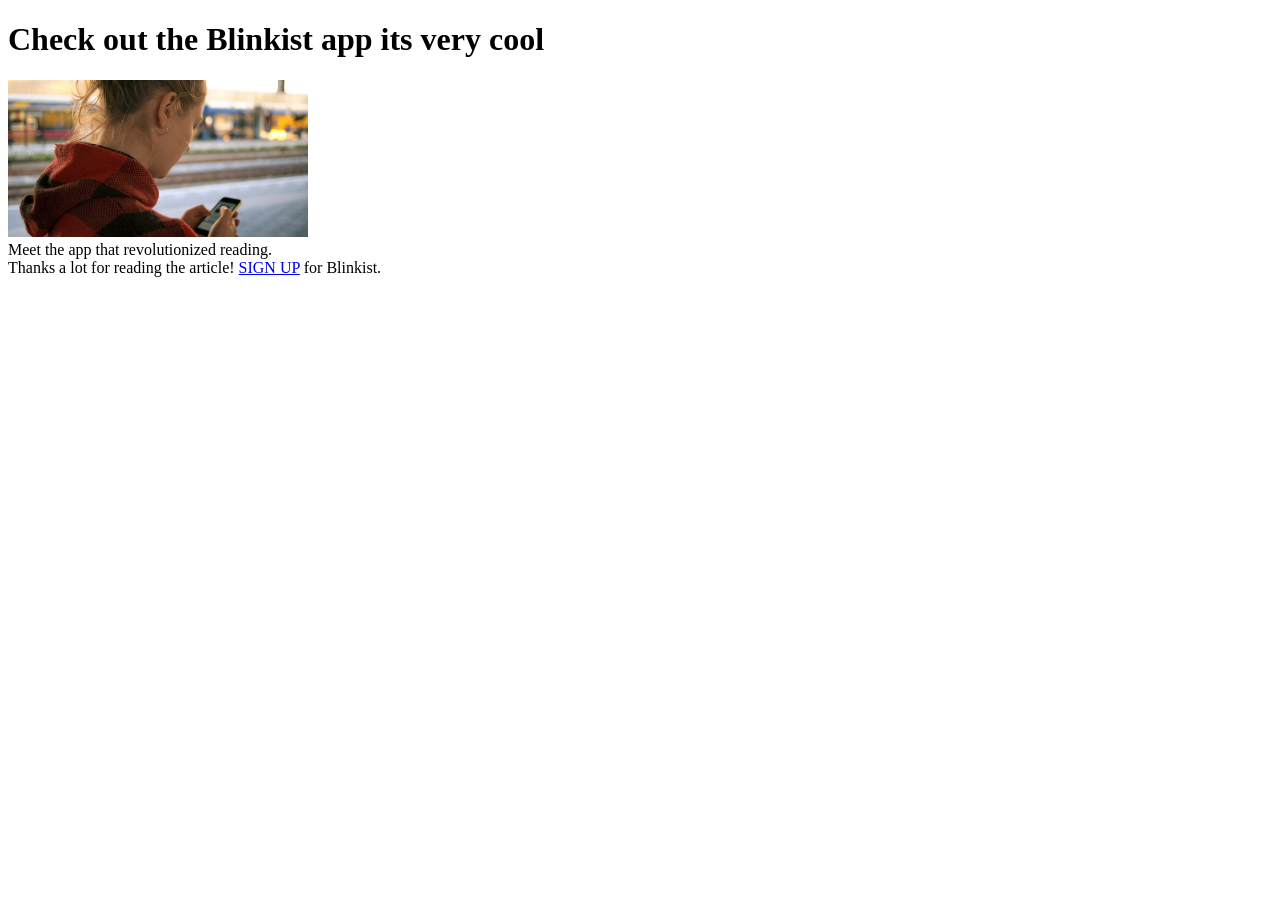
<file: index.html>
<!DOCTYPE html>


<html>
  <head>
    <title>Sign Up!</title>
    <meta charset="UTF-8" />
    <link rel="stylesheet" href="./src/styles.css">
    <meta http-Equiv="Cache-Control" Content="no-cache" />
    <meta http-Equiv="Pragma" Content="no-cache" />
    <meta http-Equiv="Expires" Content="0" />
  </head>

  <body>
    <iframe
      id="test-frame"
      src=""
      name="targetframe"
      allowTransparency="true"
      scrolling="no"
      frameborder="0"
      style="position:fixed;
            top:0;
            left:0;
            bottom:0;
            right:0;
            width:100%;
            height:100%;
            border:none;
            margin:0;
            padding:0;
            overflow:hidden;
            z-index:999999;"
    >
    </iframe>
   </body>

  <script type="module" src="./src/experiments.js"></script>
  <script type="module" src="./index.js"></script>

</html>
</file>
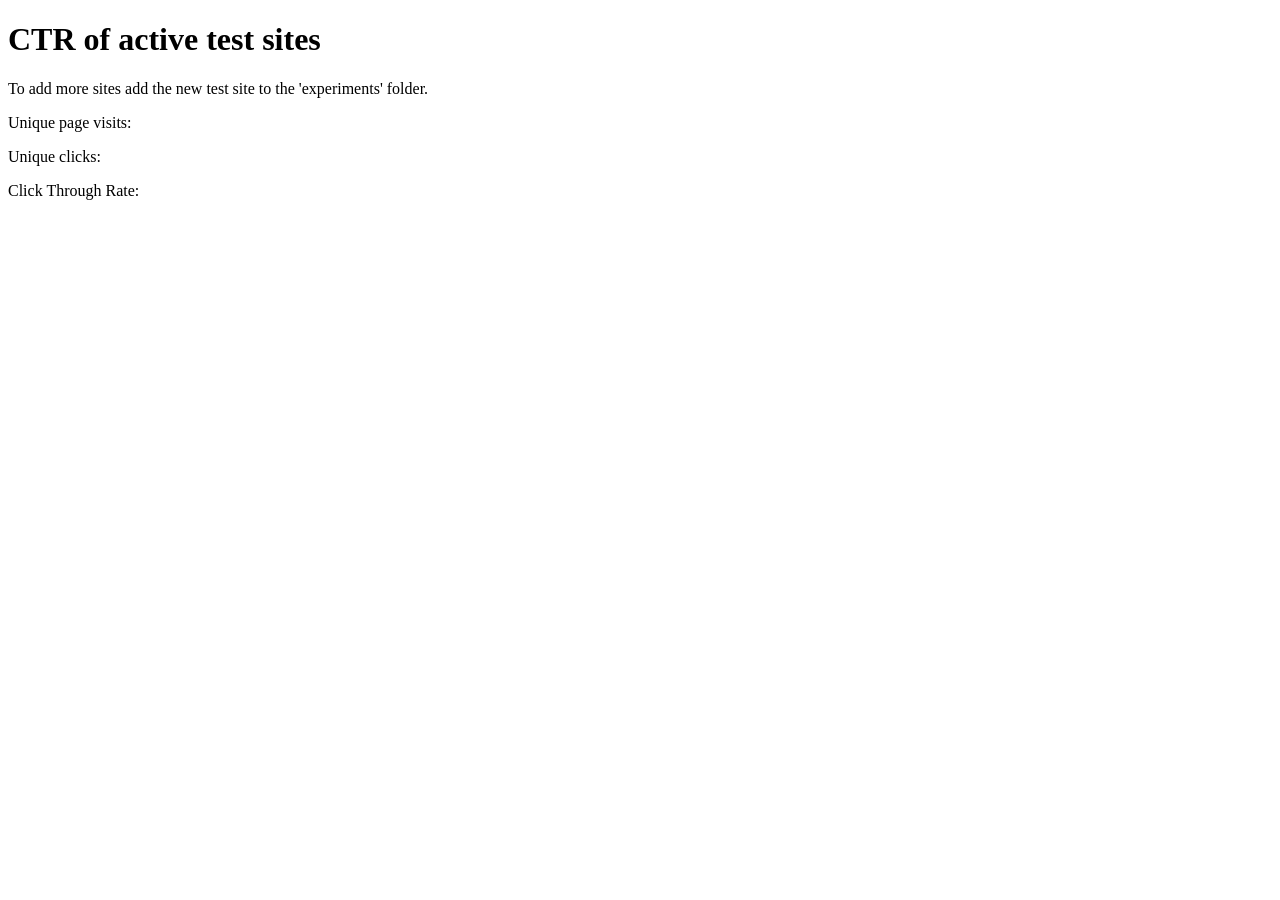
<file: ctrdashboard.html>
<!DOCTYPE html>
<html>
  <head>
    <title>CTR dashboard</title>
    <meta charset="UTF-8" />
  </head>

  <body>
    <!-- Feel free to modify markup -->

    <h1>CTR of active test sites</h1>

    
    <p>To add more sites add the new test site to the 'experiments' folder.</p>

    <p id="visits">Unique page visits:  </p>
    <p id="clicks">Unique clicks:  </p>
    <p id="click through rate">Click Through Rate:  </p>


    <script type="module" src="./src/experiments.js"></script>
    <script type="module" src="./src/ctr.js"></script>
  </body>
</html>
</file>
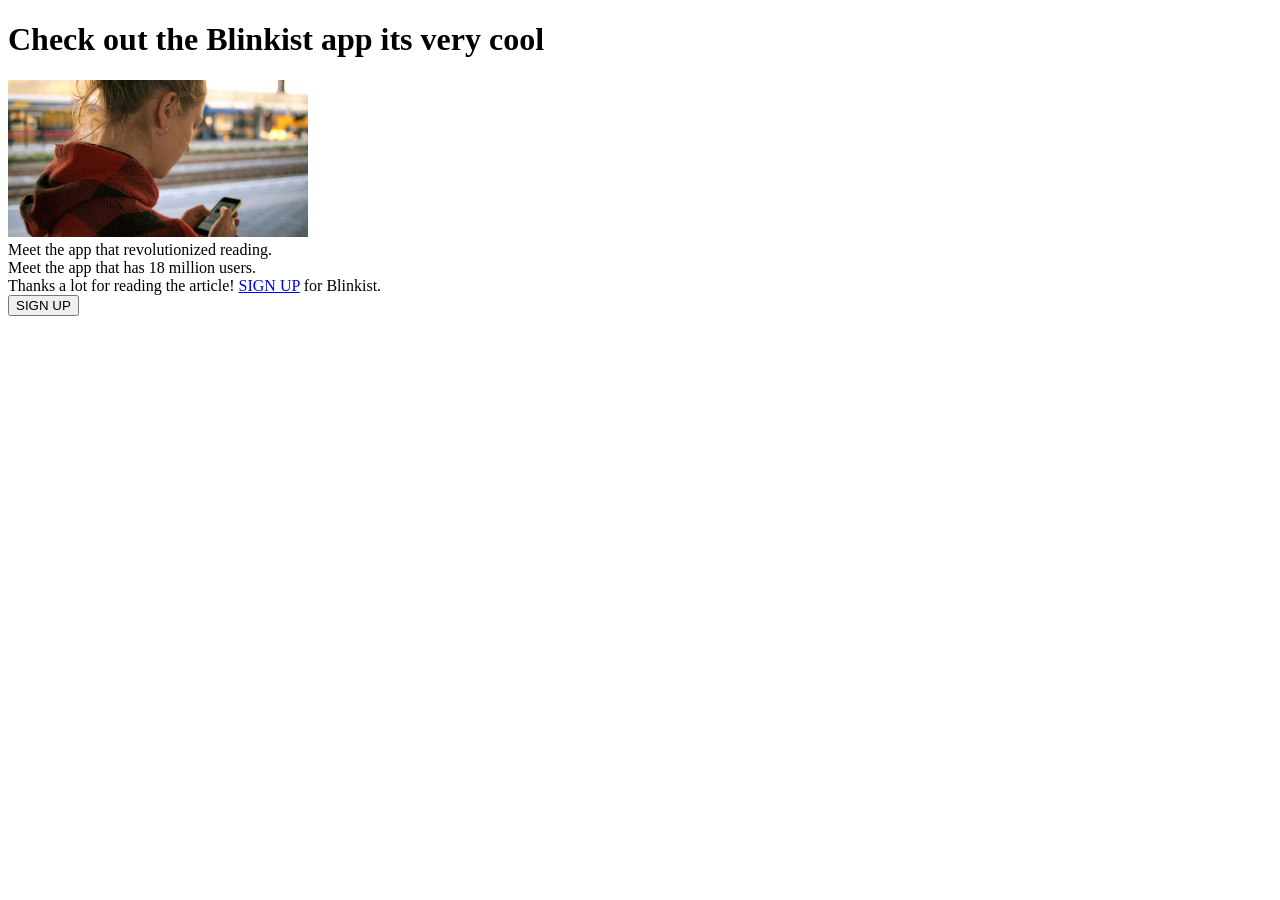
<file: experiments/a.html>
<!DOCTYPE html>
<html>
  <head>
    <title>A site</title>
    <meta charset="UTF-8" />
  </head>

  <body>
    <!-- Feel free to modify markup -->

    <h1>Check out the Blinkist app its very cool</h1>

    <img
      width="300"
      src="../images/hero_image.jpg"
      alt="Check out the Blinkist app"
    />

    <div>
      <!-- Control variation -->
      Meet the app that revolutionized reading.
    </div>

    <div>
      <!-- Test variation -->
      Meet the app that has 18 million users.
    </div>

    <div>
      Thanks a lot for reading the article! <a href="/signup">SIGN UP</a> for
      Blinkist.
    </div>

    <button id="button" >SIGN UP</button>
  </body>
</html>
</file>
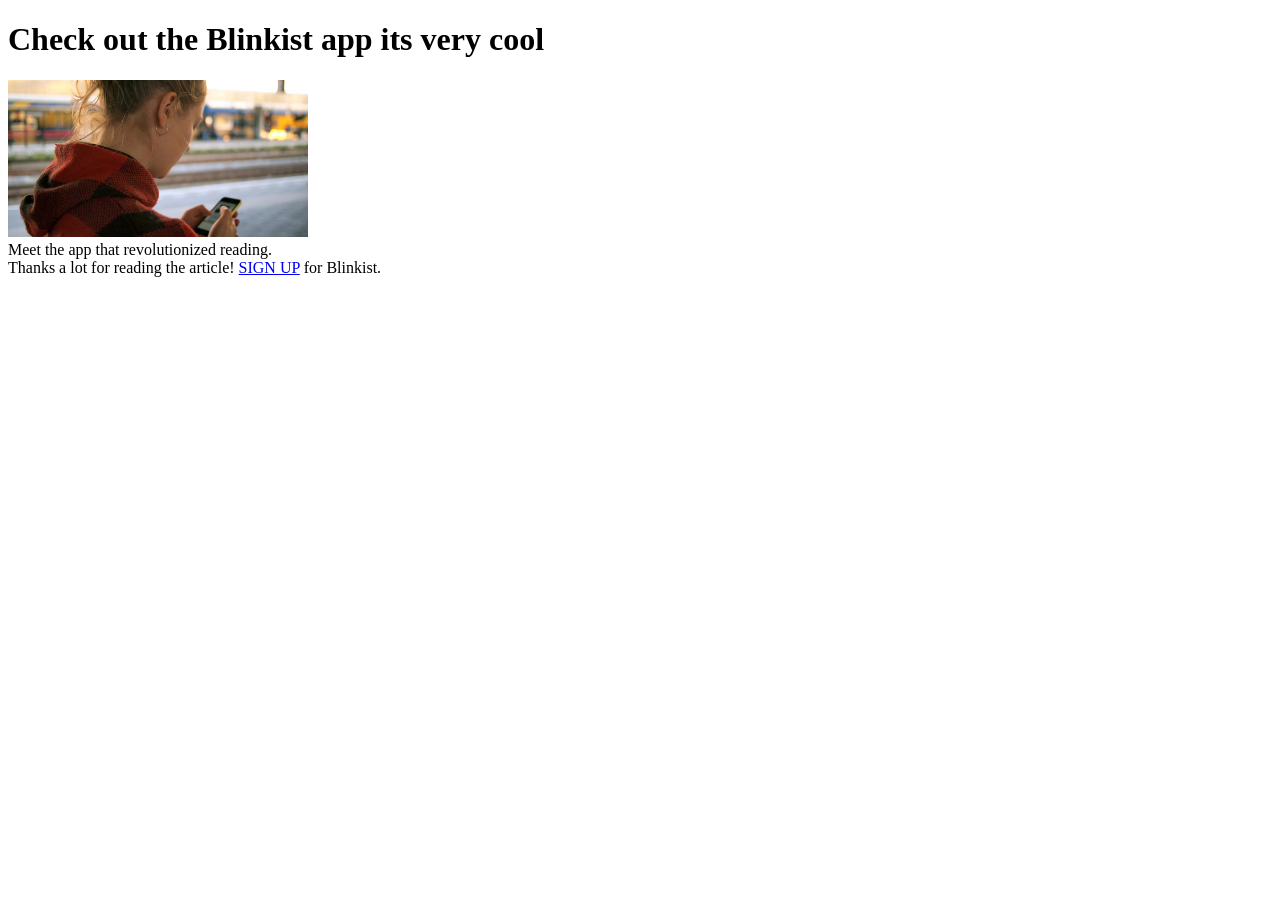
<file: src/experiments/a.html>
<!DOCTYPE html>
<html>
  <body>
    <!-- Feel free to modify markup -->

    <h1>Check out the Blinkist app its very cool</h1>

    <img
      width="300"
      src="../../images/hero_image.jpg"
      alt="Check out the Blinkist app"
    />

    <div>
      <!-- Control variation -->
      Meet the app that revolutionized reading.
    </div>

    <div>
      Thanks a lot for reading the article! <a id="signup" href="#">SIGN UP</a> for
      Blinkist.
    </div>

  </body>

  <script type="module" src="../analytics-api.js"></script>
</html>
</file>
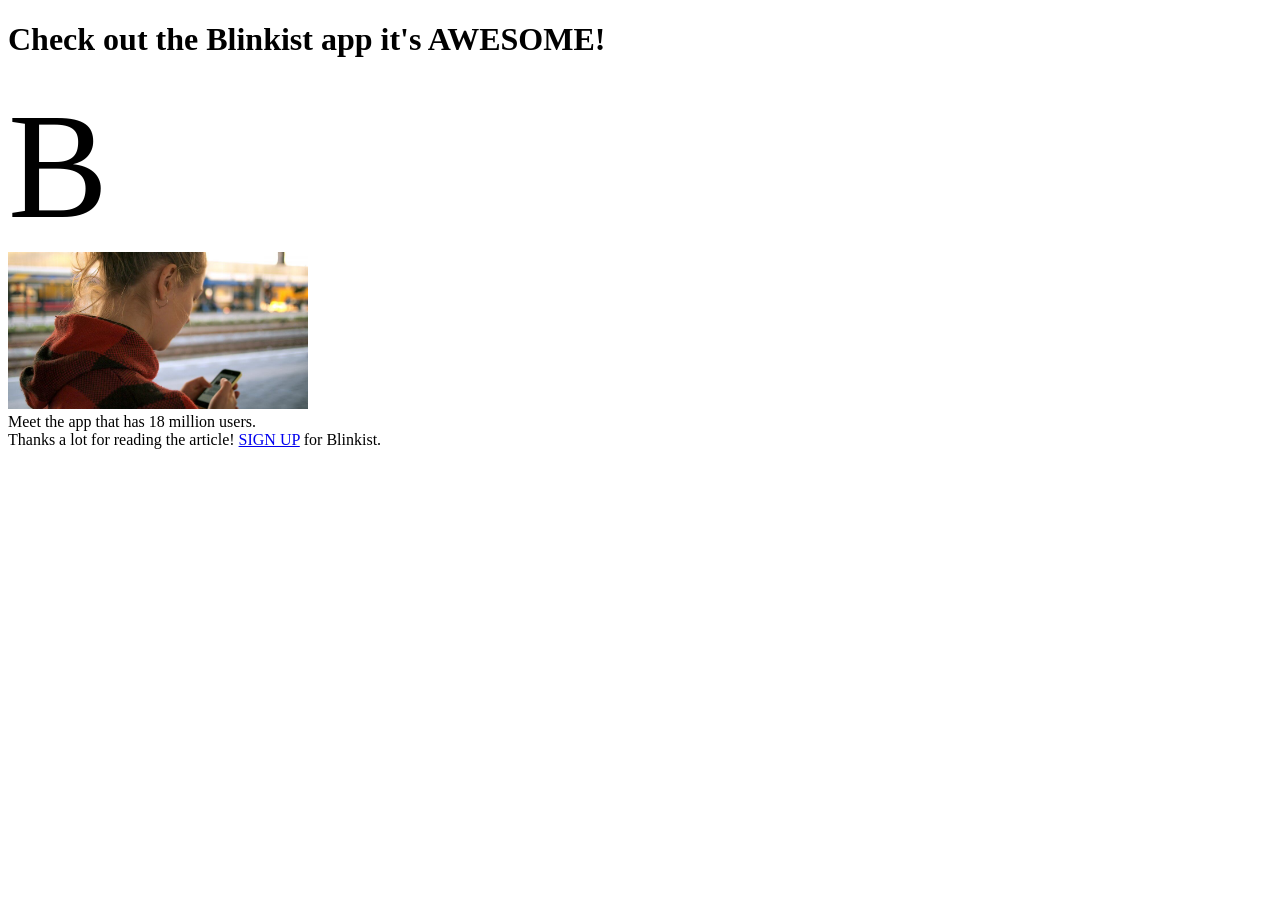
<file: src/experiments/b.html>
<!DOCTYPE html>
<html>
  <body>
    <!-- Feel free to modify markup -->

    <h1>Check out the Blinkist app it's AWESOME!</h1>

     <div style="font-size: 150px;">B</div>

    <img
      width="300"
      src="../../images/hero_image.jpg"
      alt="Check out the Blinkist app"
    />

    <div>
      <!-- Test variation -->
      Meet the app that has 18 million users.
    </div>

    <div>
      Thanks a lot for reading the article! <a id="signup" href="#">SIGN UP</a> for
      Blinkist.
    </div>

  </body>

  <script type="module" src="../analytics-api.js"></script>
</html>
</file>
<file: src/styles.css>
/* Type your code here */

body {
  font-family: sans-serif;
}
</file>
